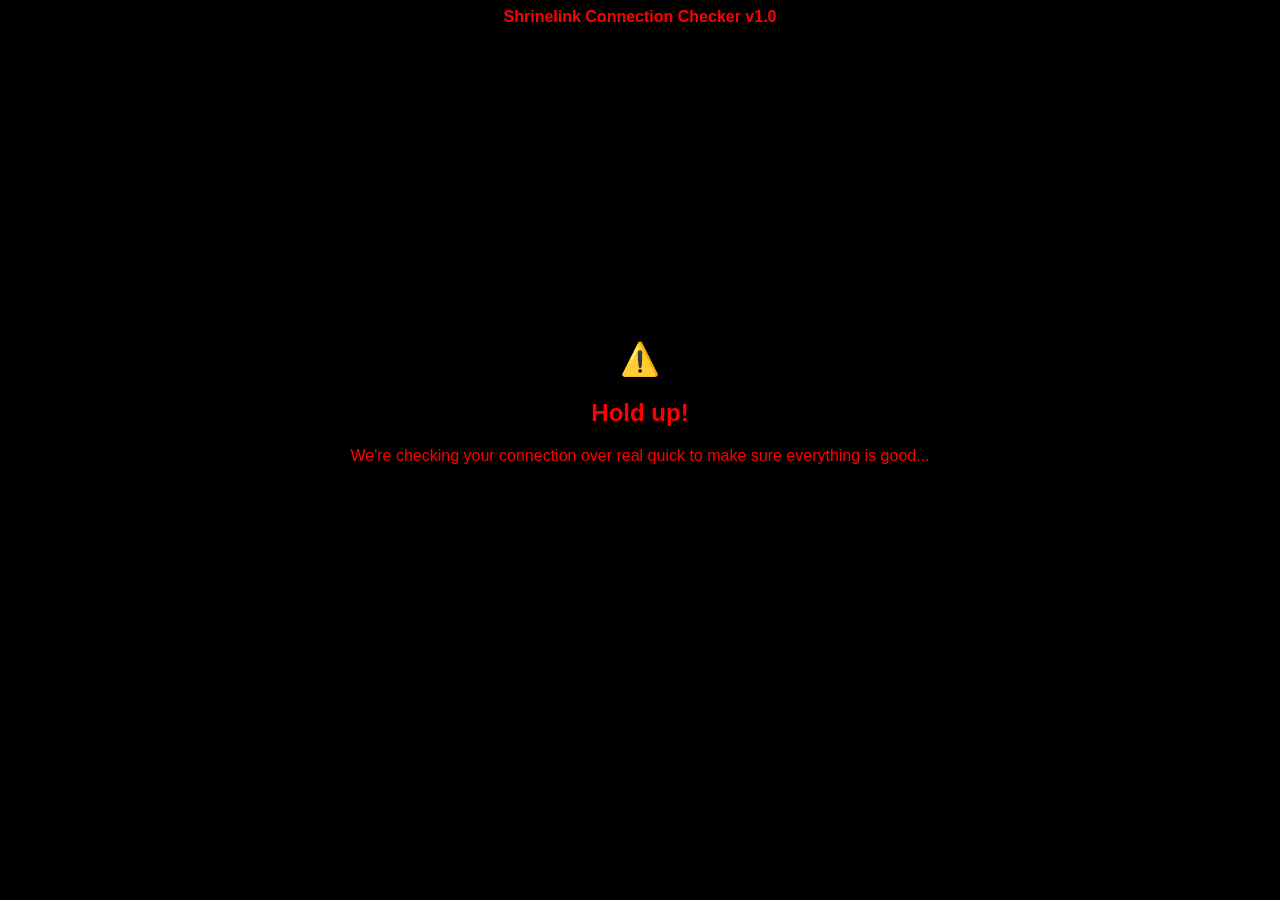
<file: shrinelink/laptopshrine/index.html>
<title>Hold up!</title>
<head>
   <link rel="stylesheet" href="stylesheet.css">
</head>
<body>
<h4 style="text-align: center;">Shrinelink Connection Checker v1.0</h4>
<h1 style="text-align: center;">&nbsp;</h1>
<h1 style="text-align: center;">&nbsp;</h1>
<h1 style="text-align: center;">&nbsp;</h1>
<h1 style="text-align: center;">&nbsp;</h1>
<h1 style="text-align: center;">&nbsp;</h1>
<h1 style="text-align: center;">⚠️</h1>
<h2 style="text-align: center;"><span style="color: #ff0000;">Hold up!</span></h2>
<p style="text-align: center;"><span style="color: #ff0000;">We're checking your connection over real quick to make sure everything is good...</span></p>
<p style="text-align: center;">&nbsp;</p>
<meta http-equiv="refresh" content="10; URL=https://shde24.github.io/shrinelink/laptopshrine/shrine.html" />
</body>
</file>
<file: shrinelink/laptopshrine/stylesheet.css>
body {
  background-color: black;
}

html {
  font-family: Arial;
  color: red;
}
</file>
